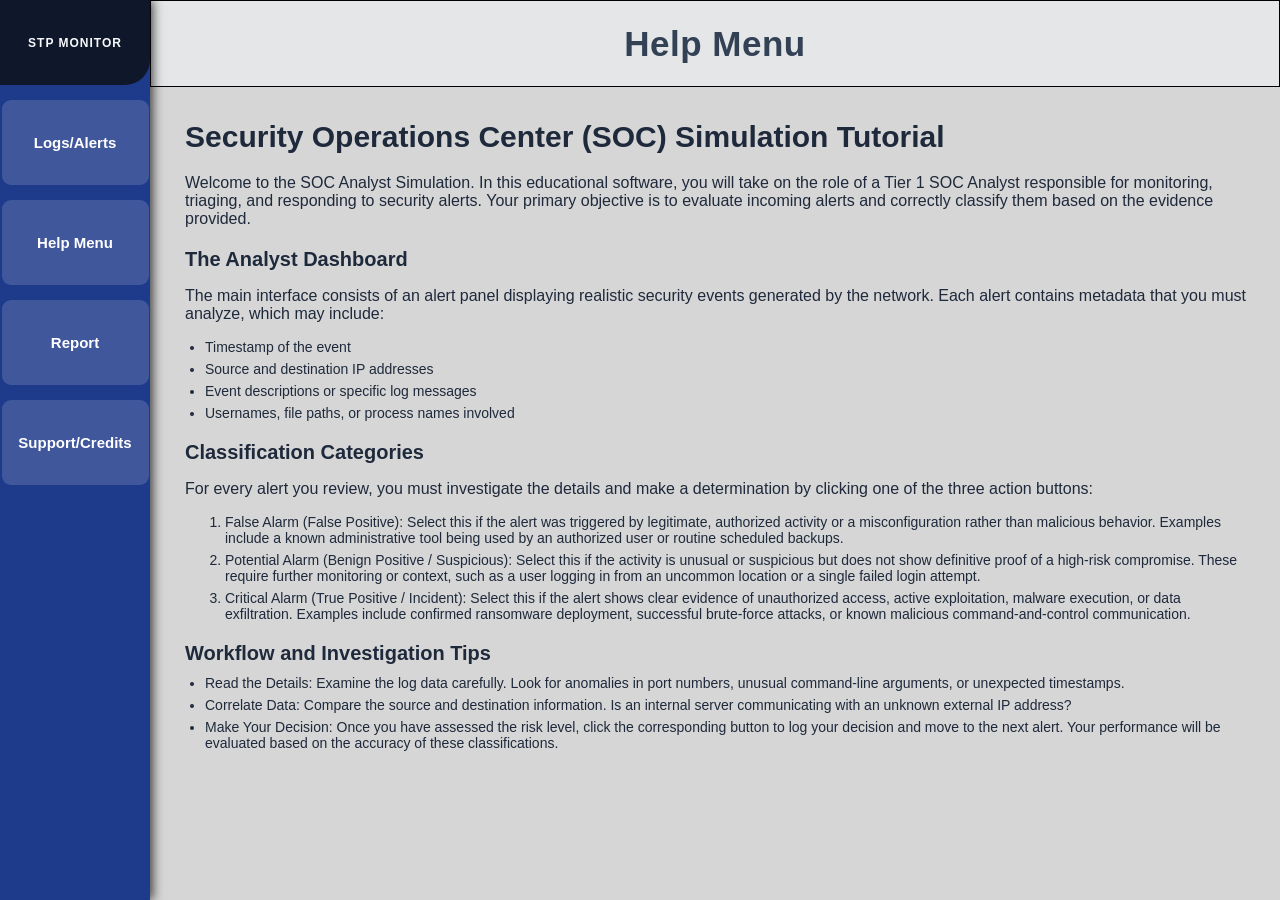
<file: help_webpage/help.html>
<!DOCTYPE html>
<html lang="en">
<head>
    <meta charset="UTF-8">
    <meta name="viewport" content="width=device-width, initial-scale=1.0">
    <title>SOC Simulator</title>
    <link class="code-link" rel="stylesheet" href="help.css">
</head>
<body>

    <div class="left-line">
        <div class="gray-box">STP Monitor</div>

        <div class="nav-buttons">
            <a href="../index_webpage/index.html">
                <button class="side-btn">Logs/Alerts</button>
            </a>

            <a href="help.html">
                <button class="side-btn">Help Menu</button>
            </a>

            <a href="../reports_panel/report.html">
                <button class="side-btn">Report</button>
            </a>

            <a href="../support_webpage/support.html">
                <button class="side-btn">Support/Credits</button>
            </a>
        </div>

        <div id="toast-container" class="toast-container"></div>
    </div>

    <div class="header-bar">
        Help Menu
    </div>

    <div class="main-content">
        <h1>Security Operations Center (SOC) Simulation Tutorial</h1>
        <p>Welcome to the SOC Analyst Simulation. In this educational software, you will take on the role of a Tier 1 SOC Analyst responsible for monitoring, triaging, and responding to security alerts. Your primary objective is to evaluate incoming alerts and correctly classify them based on the evidence provided.</p>

        <h2>The Analyst Dashboard</h2>
        <p>The main interface consists of an alert panel displaying realistic security events generated by the network. Each alert contains metadata that you must analyze, which may include:</p>
        <ul>
            <li>Timestamp of the event</li>
            <li>Source and destination IP addresses</li>
            <li>Event descriptions or specific log messages</li>
            <li>Usernames, file paths, or process names involved</li>
        </ul>

        <h2>Classification Categories</h2>
        <p>For every alert you review, you must investigate the details and make a determination by clicking one of the three action buttons:</p>
        <ol>
            <li>False Alarm (False Positive): Select this if the alert was triggered by legitimate, authorized activity or a misconfiguration rather than malicious behavior. Examples include a known administrative tool being used by an authorized user or routine scheduled backups.</li>
            <li>Potential Alarm (Benign Positive / Suspicious): Select this if the activity is unusual or suspicious but does not show definitive proof of a high-risk compromise. These require further monitoring or context, such as a user logging in from an uncommon location or a single failed login attempt.</li>
            <li>Critical Alarm (True Positive / Incident): Select this if the alert shows clear evidence of unauthorized access, active exploitation, malware execution, or data exfiltration. Examples include confirmed ransomware deployment, successful brute-force attacks, or known malicious command-and-control communication.</li>
        </ol>

        <h2>Workflow and Investigation Tips</h2>
        <ul>
            <li>Read the Details: Examine the log data carefully. Look for anomalies in port numbers, unusual command-line arguments, or unexpected timestamps.</li>
            <li>Correlate Data: Compare the source and destination information. Is an internal server communicating with an unknown external IP address?</li>
            <li>Make Your Decision: Once you have assessed the risk level, click the corresponding button to log your decision and move to the next alert. Your performance will be evaluated based on the accuracy of these classifications.</li>
        </ul>
    </div>

    <script src="notification.js"></script>
</body>
</html>
</file>
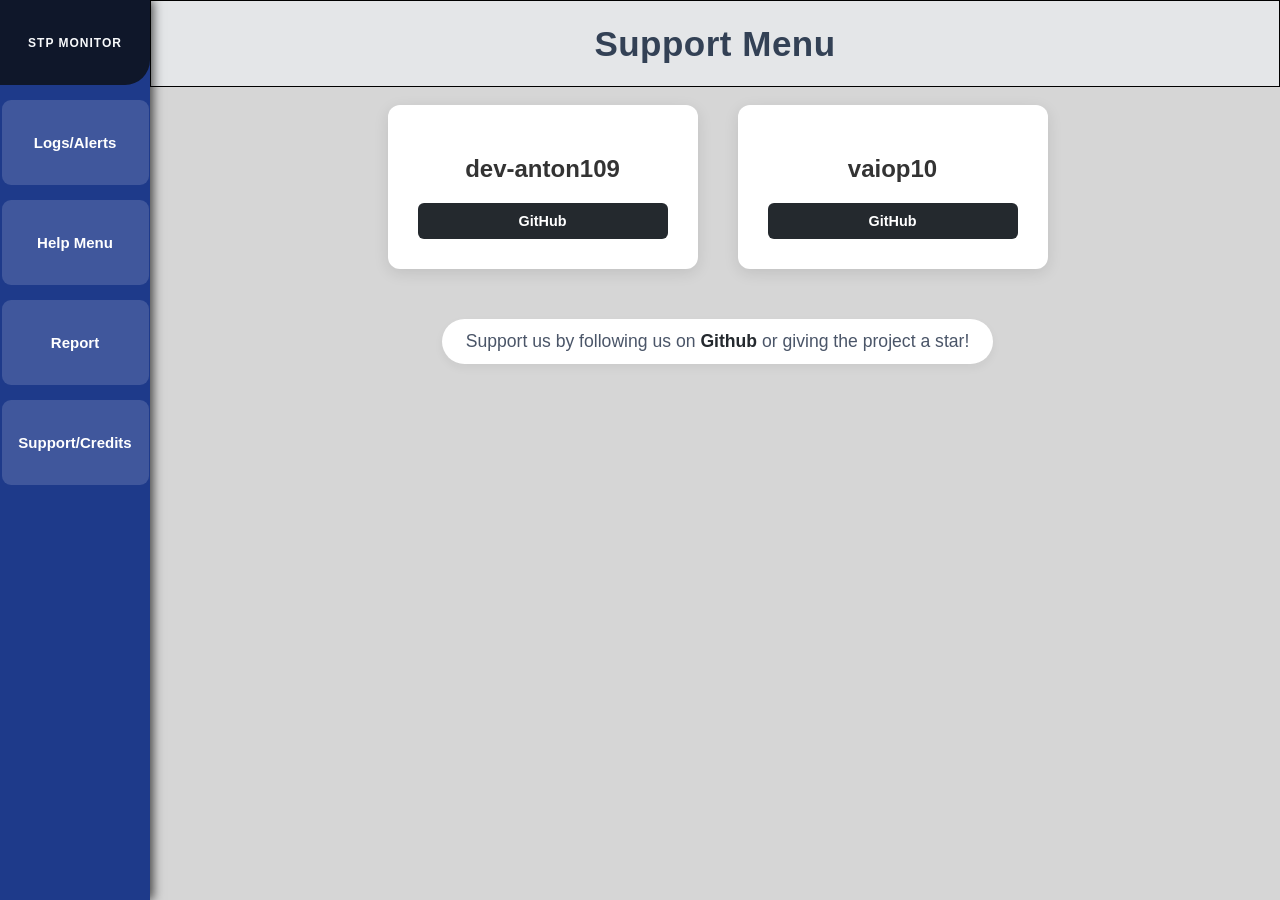
<file: support_webpage/support.html>
<!DOCTYPE html>
<html lang="en">
<head>
    <meta charset="UTF-8">
    <meta name="viewport" content="width=device-width, initial-scale=1.0">
    <title>SOC Simulator</title>
    <link class="code-link" rel="stylesheet" href="support.css">
</head>
<body>

    <div class="left-line">
        <div class="gray-box">STP Monitor</div>

        <div class="nav-buttons">
            <a href="../index_webpage/index.html">
                <button class="side-btn">Logs/Alerts</button>
            </a>

            <a href="../help_webpage/help.html">
                <button class="side-btn">Help Menu</button>
            </a>

            <a href="../reports_panel/report.html">
                <button class="side-btn">Report</button>
            </a>

            <a href="support.html">
                <button class="side-btn">Support/Credits</button>
            </a>
        </div>

        <div id="toast-container" class="toast-container"></div>
    </div>

    <div class="header-bar">
        Support Menu
    </div>

    <div class="support-wrapper">

        <div class="profiles-container">

            <div class="profile-card">
                <h2 class="profile-name">dev-anton109</h2>
                <div class="button-group">
                    <a href="https://github.com/dev-anton109" target="_blank" class="btn btn-github">GitHub</a>
                    <!-- <a href="https://www.google.com/" target="_blank" class="btn btn-reddit">Reddit</a> -->
                </div>
            </div>

            <div class="profile-card">
                <h2 class="profile-name">vaiop10</h2>
                <div class="button-group">
                    <a href="https://github.com/vaiop10" target="_blank" class="btn btn-github">GitHub</a>
                    <!-- <a href="https://www.google.com/" target="_blank" class="btn btn-reddit">Reddit</a> -->
                </div>
            </div>

        </div>

        <p class="support-text">
            Support us by following us on <span class="highlight-git">Github</span> or giving the project a star!
        </p>
    </div>

    <script src="notification.js"></script>
</body>
</html>
</file>
<file: help_webpage/help.css>
.left-line {
    position: fixed; 
    top: 0;
    left: 0;
    
    width: 150px;
    height: 100vh;
    
    background-color: #1e3a8a;
    box-shadow: 3px 0 10px rgba(0, 0, 0, 0.7);
    -webkit-font-smoothing: antialiased;

    display: flex;
    flex-direction: column;
    align-items: center;
    z-index: 30;
}

.gray-box {
    width: 100%;
    height: 85px;
    background-color: #0f172a;
    border-bottom-right-radius: 25px;

    color: #f8fafc;
    font-size: 12px;
    font-family: 'Segoe UI', Tahoma, Geneva, Verdana, sans-serif;
    font-weight: bold;
    text-transform: uppercase;
    letter-spacing: 1px;

    display: flex;
    justify-content: center;
    align-items: center;
}

.nav-buttons {
    display: flex;
    flex-direction: column;
    gap: 15px;
    margin-top: 15px;
    width: 100%;
    align-items: center;
}

.nav-buttons a {
    text-decoration: none;
    display: inline-block;
}

.side-btn {
    width: 147px;
    height: 85px;
    border: none;
    border-radius: 9px;
    background-color: rgba(255, 255, 255, 0.15);

    color: white;
    font-size: 15px;
    font-family: 'Segoe UI', sans-serif;
    font-weight: bold;
    cursor: pointer;

    display: flex;
    justify-content: center;
    align-items: center;
    transition: background-color 0.2s ease, transform 0.1 ease;
}

.side-btn:hover {
    background-color: rgba(255, 255, 255, 0.3);
}

.side-btn:active{
    transform: scale(0.9);
}

.header-bar {
    position: fixed;
    top: 0;
    left: 150px;
    right: 0;
    height: 85px;

    background-color: rgba(241, 245, 249, 0.5);
    border: 1px solid rgba(0, 0, 0, 1);

    display: flex;
    justify-content: center;
    align-items: center;

    color: #334155;
    font-family: 'Segoe UI', sans-serif;
    font-weight: 600;
    font-size: 35px;
    letter-spacing: 0.5px;
}

.main-content {
    padding-top: 75px;
    padding-left: 30px;
    padding-right: 30px;

    color: #1e293b;
    font-family: 'Segoe UI', sans-serif;
}

.main-content h2 {
    margin-top: 20px;
    margin-bottom: 10px;
    font-size: 20px;
}

.main-content h1 {
    margin-top: 0;
    font-size: 30px;
}

.main-content ul {
    padding-left: 20px;
    margin: 10px 0;
}

.main-content li {
    margin-bottom: 6px;
    font-size: 14px;
}

.toast-container {
    position: fixed;
    bottom: 20px;
    left: 20px;
    display: flex;
    flex-direction: column-reverse;
    gap: 10px;
    z-index: 9999;
}

.toast {
    background-color: #1e1e2e;
    color: #ffffff;
    border-left: 4px solid #ff4757;
    padding: 12px 16px;
    border-radius: 6px;
    box-shadow: 0 4px 12px rgba(0, 0, 0, 0.3);
    font-family: monospace, sans-serif;
    min-width: 250px;
    animation: slideIn 0.3s ease-out;
}

@keyframes slideIn {
    from {
        transform: translateX(-100%);
        opacity: 0;
    }
    to {
        transform: translateX(0);
        opacity: 1;
    }
}

body {
    margin: 0;
    padding-left: 155px;
    padding-top: 45px;

    font-family: 'Segoe UI', Tahoma, Geneva, Verdana, sans-serif;
    background-color: #d6d6d6;
}
</file>
<file: support_webpage/support.css>
.left-line {
    position: fixed; 
    top: 0;
    left: 0;
    
    width: 150px;
    height: 100vh;
    
    background-color: #1e3a8a;
    box-shadow: 3px 0 10px rgba(0, 0, 0, 0.7);
    -webkit-font-smoothing: antialiased;

    display: flex;
    flex-direction: column;
    align-items: center;
    z-index: 30;
}

.gray-box {
    width: 100%;
    height: 85px;
    background-color: #0f172a;
    border-bottom-right-radius: 25px;

    color: #f8fafc;
    font-size: 12px;
    font-family: 'Segoe UI', Tahoma, Geneva, Verdana, sans-serif;
    font-weight: bold;
    text-transform: uppercase;
    letter-spacing: 1px;

    display: flex;
    justify-content: center;
    align-items: center;
}

.nav-buttons {
    display: flex;
    flex-direction: column;
    gap: 15px;
    margin-top: 15px;
    width: 100%;
    align-items: center;
}

.nav-buttons a {
    text-decoration: none;
    display: inline-block;
}

.side-btn {
    width: 147px;
    height: 85px;
    border: none;
    border-radius: 9px;
    background-color: rgba(255, 255, 255, 0.15);

    color: white;
    font-size: 15px;
    font-family: 'Segoe UI', sans-serif;
    font-weight: bold;
    cursor: pointer;

    display: flex;
    justify-content: center;
    align-items: center;
    transition: background-color 0.2s ease, transform 0.1 ease;
}

.side-btn:hover {
    background-color: rgba(255, 255, 255, 0.3);
}

.side-btn:active{
    transform: scale(0.9);
}

.header-bar {
    position: fixed;
    top: 0;
    left: 150px;
    right: 0;
    height: 85px;

    background-color: rgba(241, 245, 249, 0.5);
    border: 1px solid rgba(0, 0, 0, 1);

    display: flex;
    justify-content: center;
    align-items: center;

    color: #334155;
    font-family: 'Segoe UI', sans-serif;
    font-weight: 600;
    font-size: 35px;
    letter-spacing: 0.5px;
}

.support-wrapper {
    display: flex;
    flex-direction: column;
    justify-content: center;
    align-items: center;
    height: 100%;
    gap: 30px;
    box-sizing: border-box;
}

.profiles-container {
    display: flex;
    justify-content: center;
    align-items: center;
    gap: 40px;
    padding: 20px;
}

.profile-card {
    background-color: #ffffff;
    padding: 30px;
    border-radius: 12px;
    box-shadow: 0 4px 15px rgba(0, 0, 0, 0.1);
    text-align: center;
    width: 250px;
}

.profile-name {
    font-family: Arial, sans-serif;
    color: #333333;
    margin-bottom: 20px;
    font-size: 1.5rem;
}

.button-group {
    display: flex;
    flex-direction: column;
    gap: 12px;
}

.btn {
    display: inline-block;
    padding: 10px 20px;

    border-radius: 6px;
    text-decoration: none;
    font-family: Arial, sans-serif;
    font-weight: bold;
    font-size: 0.9rem;

    transition: background-color 0.2s ease, transform 0.1s ease;
}

.btn-github {
    background-color: #24292e;
    color: #ffffff;
}

.btn-github:hover {
    background-color: #444d56;
    transform: translateY(-2px);
}


.btn-reddit {
    background-color: #ff4500;
    color: #ffffff;
}

.btn-reddit:hover {
    background-color: #ff6a33;
    transform: translateY(-2px);
}

.support-text {
    font-family: Arial, sans-serif;
    color: #4a5568;
    font-size: 1.1rem;
    font-weight: 500;
    text-align: center;
    background-color: #ffffff;

    padding: 12px 24px;
    border-radius: 30px;
    box-shadow: 0 4px 10px rgba(0, 0, 0, 0.05);
    margin: 0;
    transition: transform 0.2s ease;
}

.support-text:hover {
    transform: scale(1.03);
}

.highlight-git {
    color: #24292e;
    font-weight: bold;
}

.toast-container {
    position: fixed;
    bottom: 20px;
    left: 20px;
    display: flex;
    flex-direction: column-reverse;
    gap: 10px;
    z-index: 9999;
}

.toast {
    background-color: #1e1e2e;
    color: #ffffff;
    border-left: 4px solid #ff4757;
    padding: 12px 16px;
    border-radius: 6px;
    box-shadow: 0 4px 12px rgba(0, 0, 0, 0.3);
    font-family: monospace, sans-serif;
    min-width: 250px;
    animation: slideIn 0.3s ease-out;
}

@keyframes slideIn {
    from {
        transform: translateX(-100%);
        opacity: 0;
    }
    to {
        transform: translateX(0);
        opacity: 1;
    }
}

body {
    margin: 0;
    padding-left: 155px;
    padding-top: 85px;

    font-family: 'Segoe UI', Tahoma, Geneva, Verdana, sans-serif;
    background-color: #d6d6d6;
}
</file>
